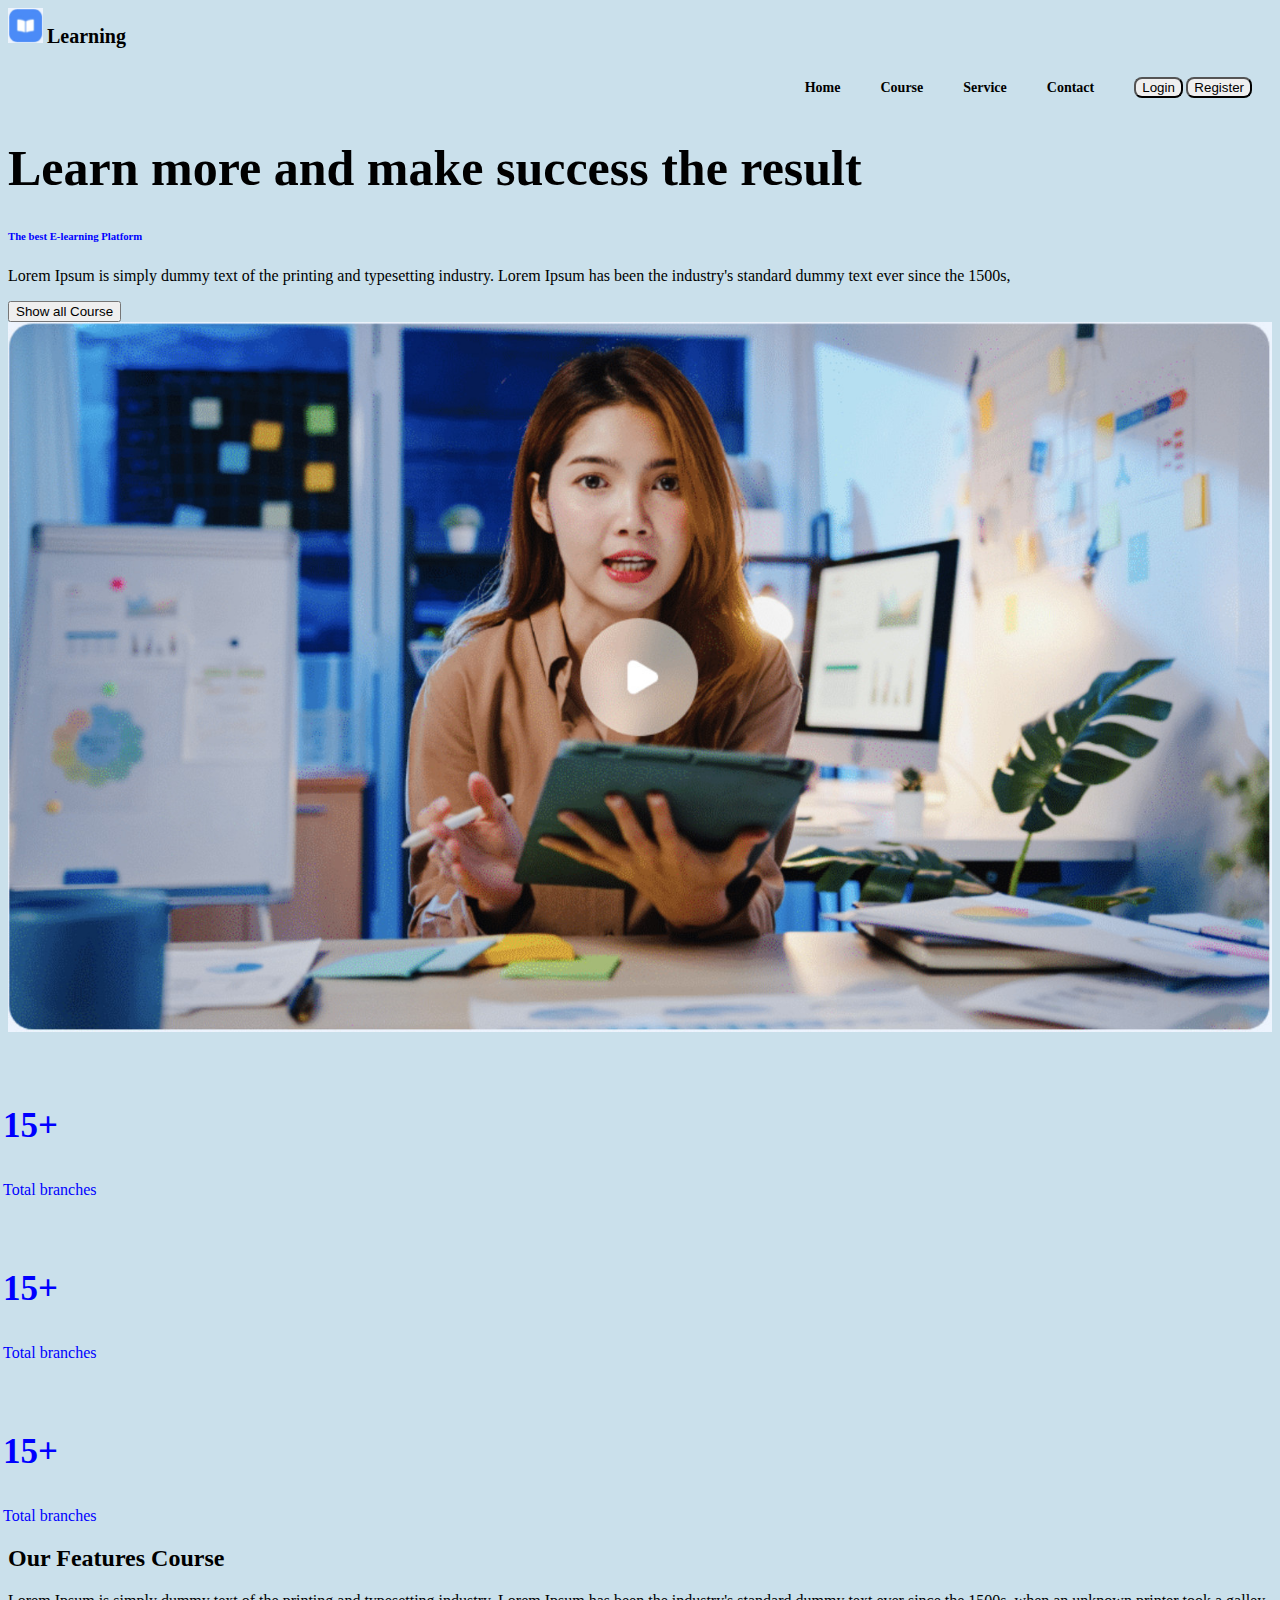
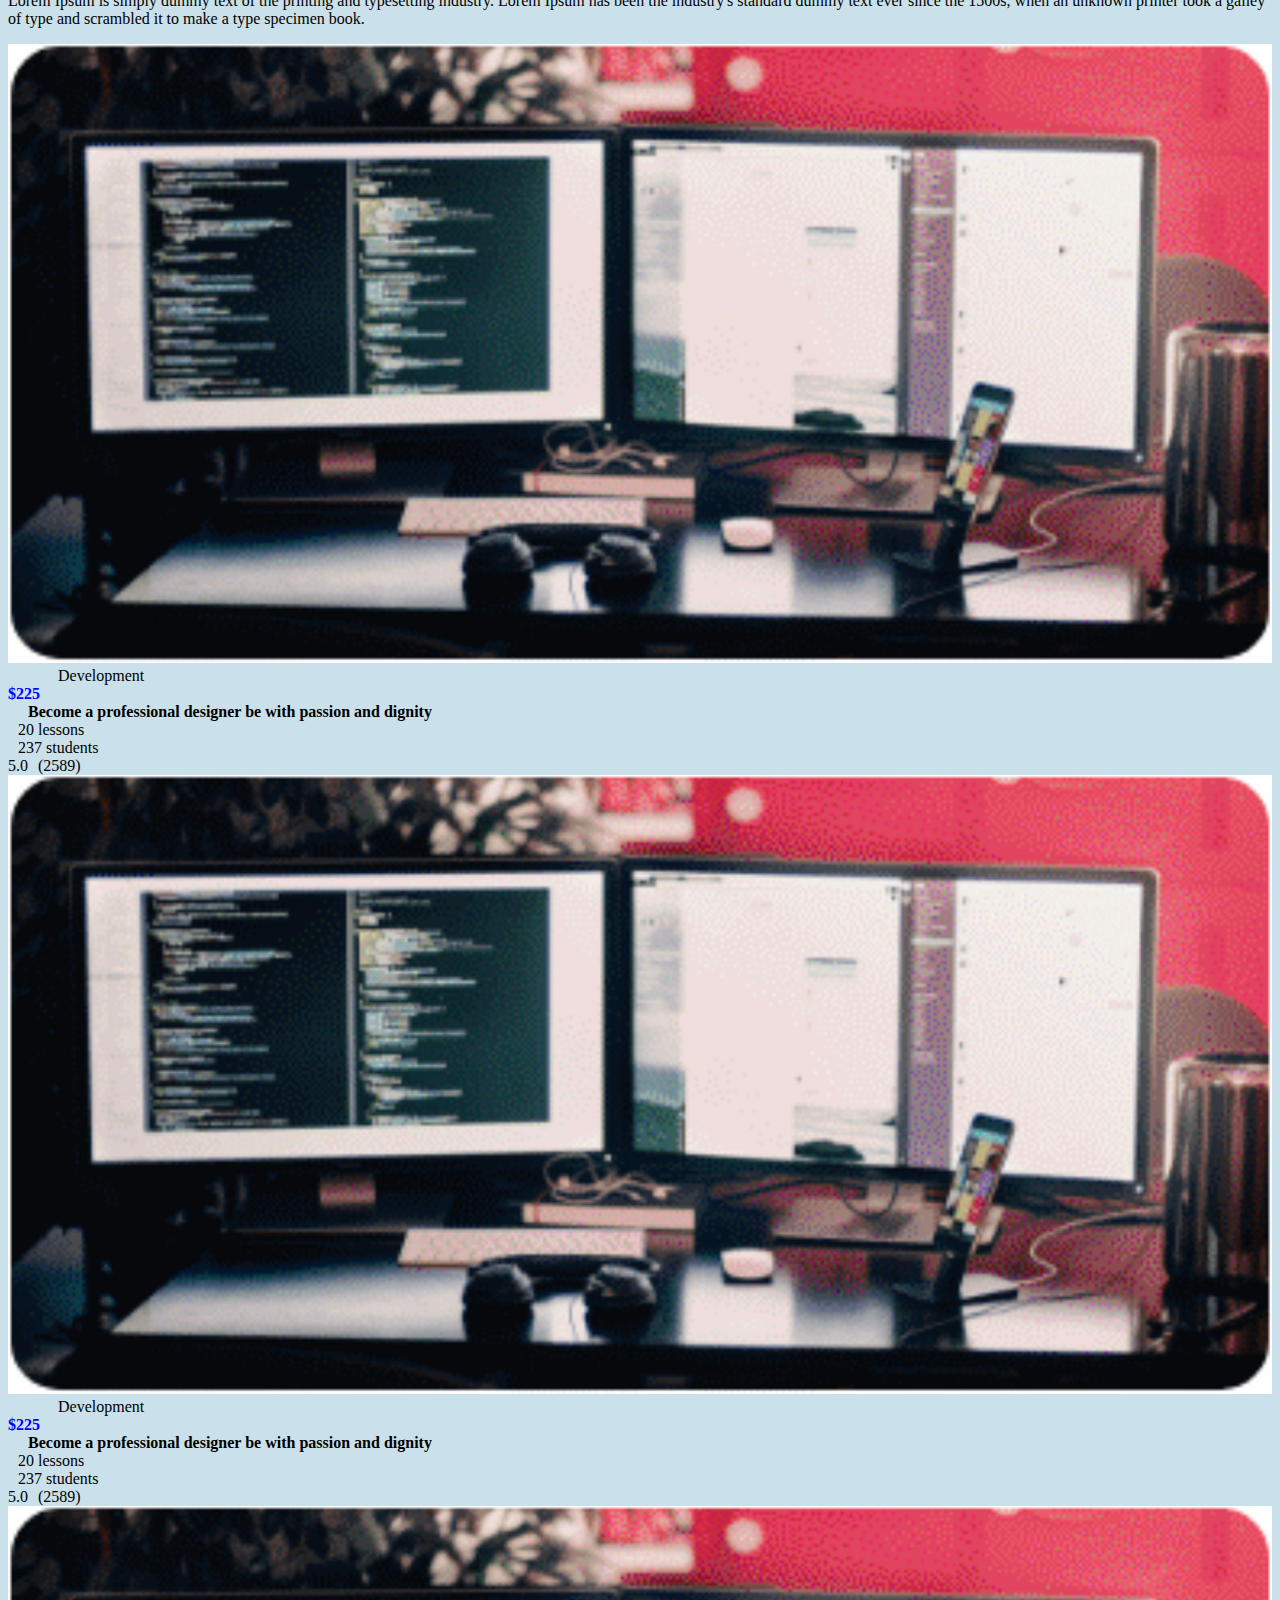
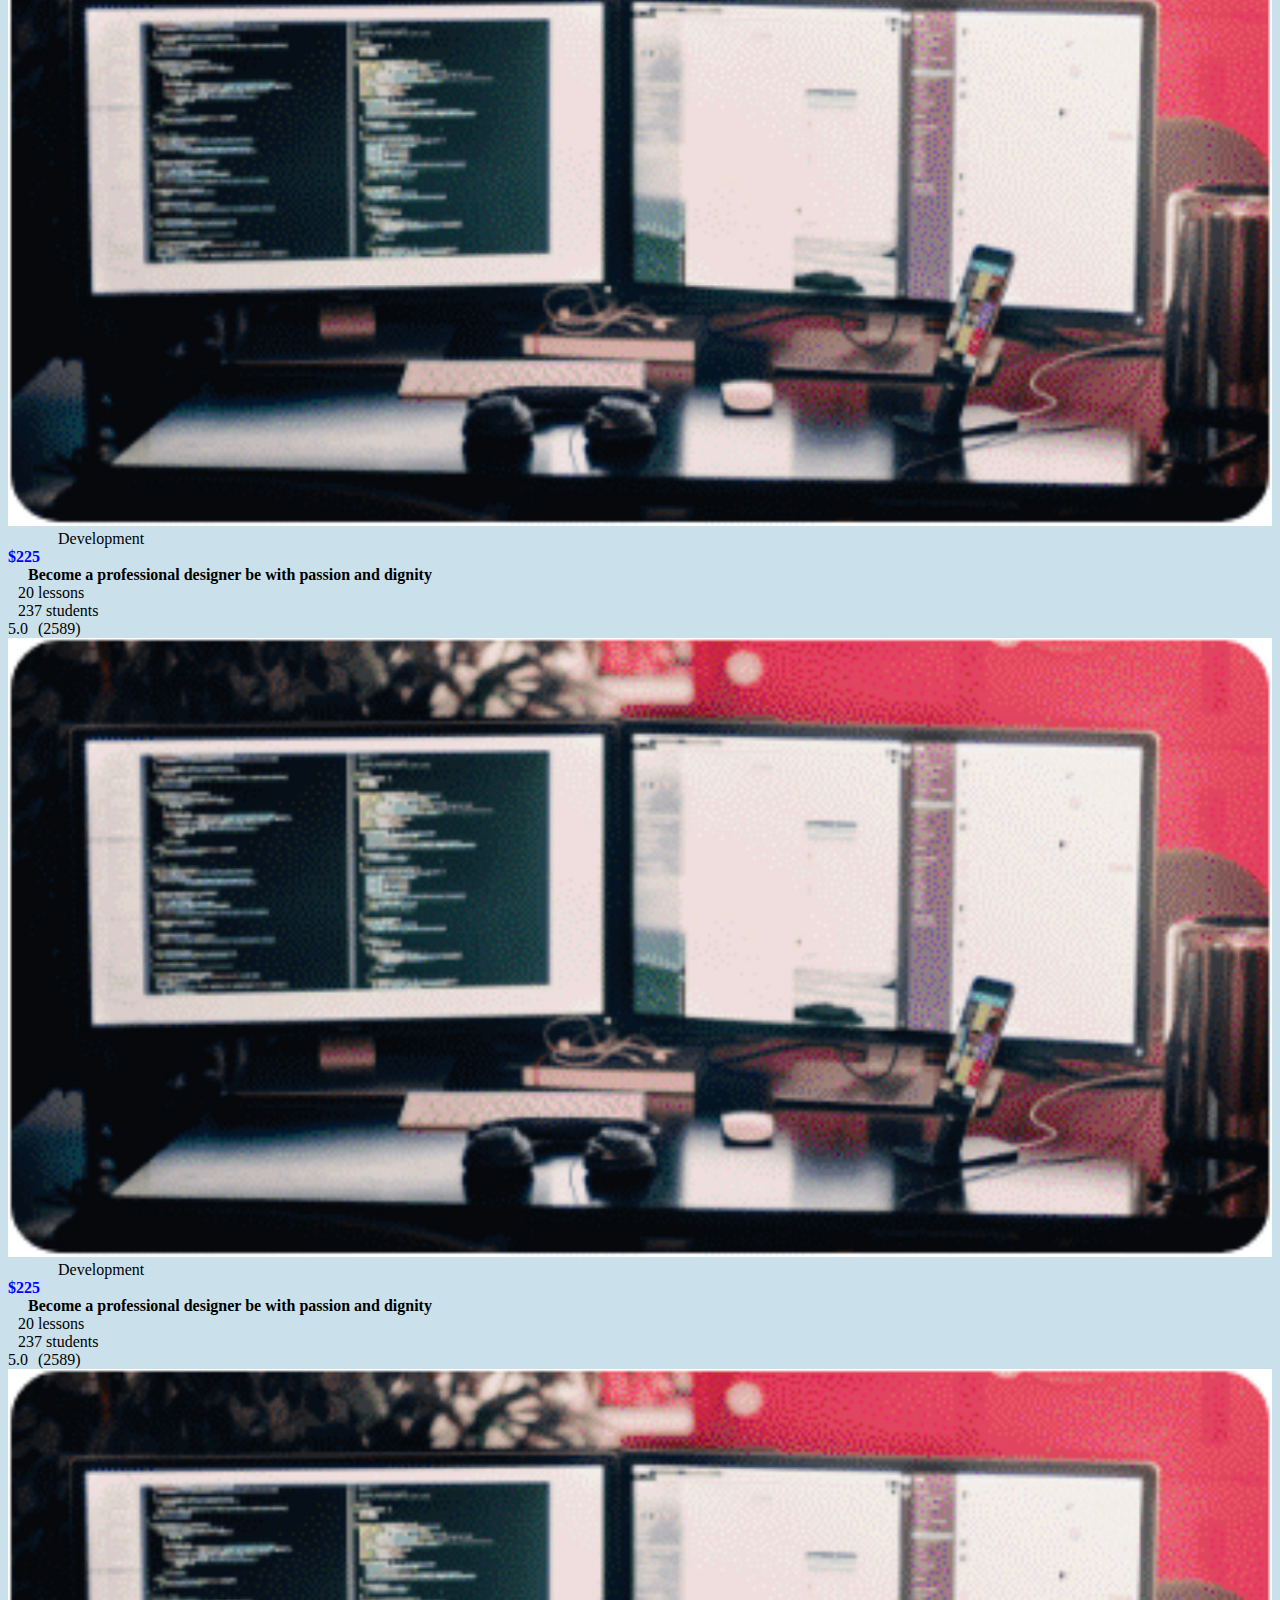
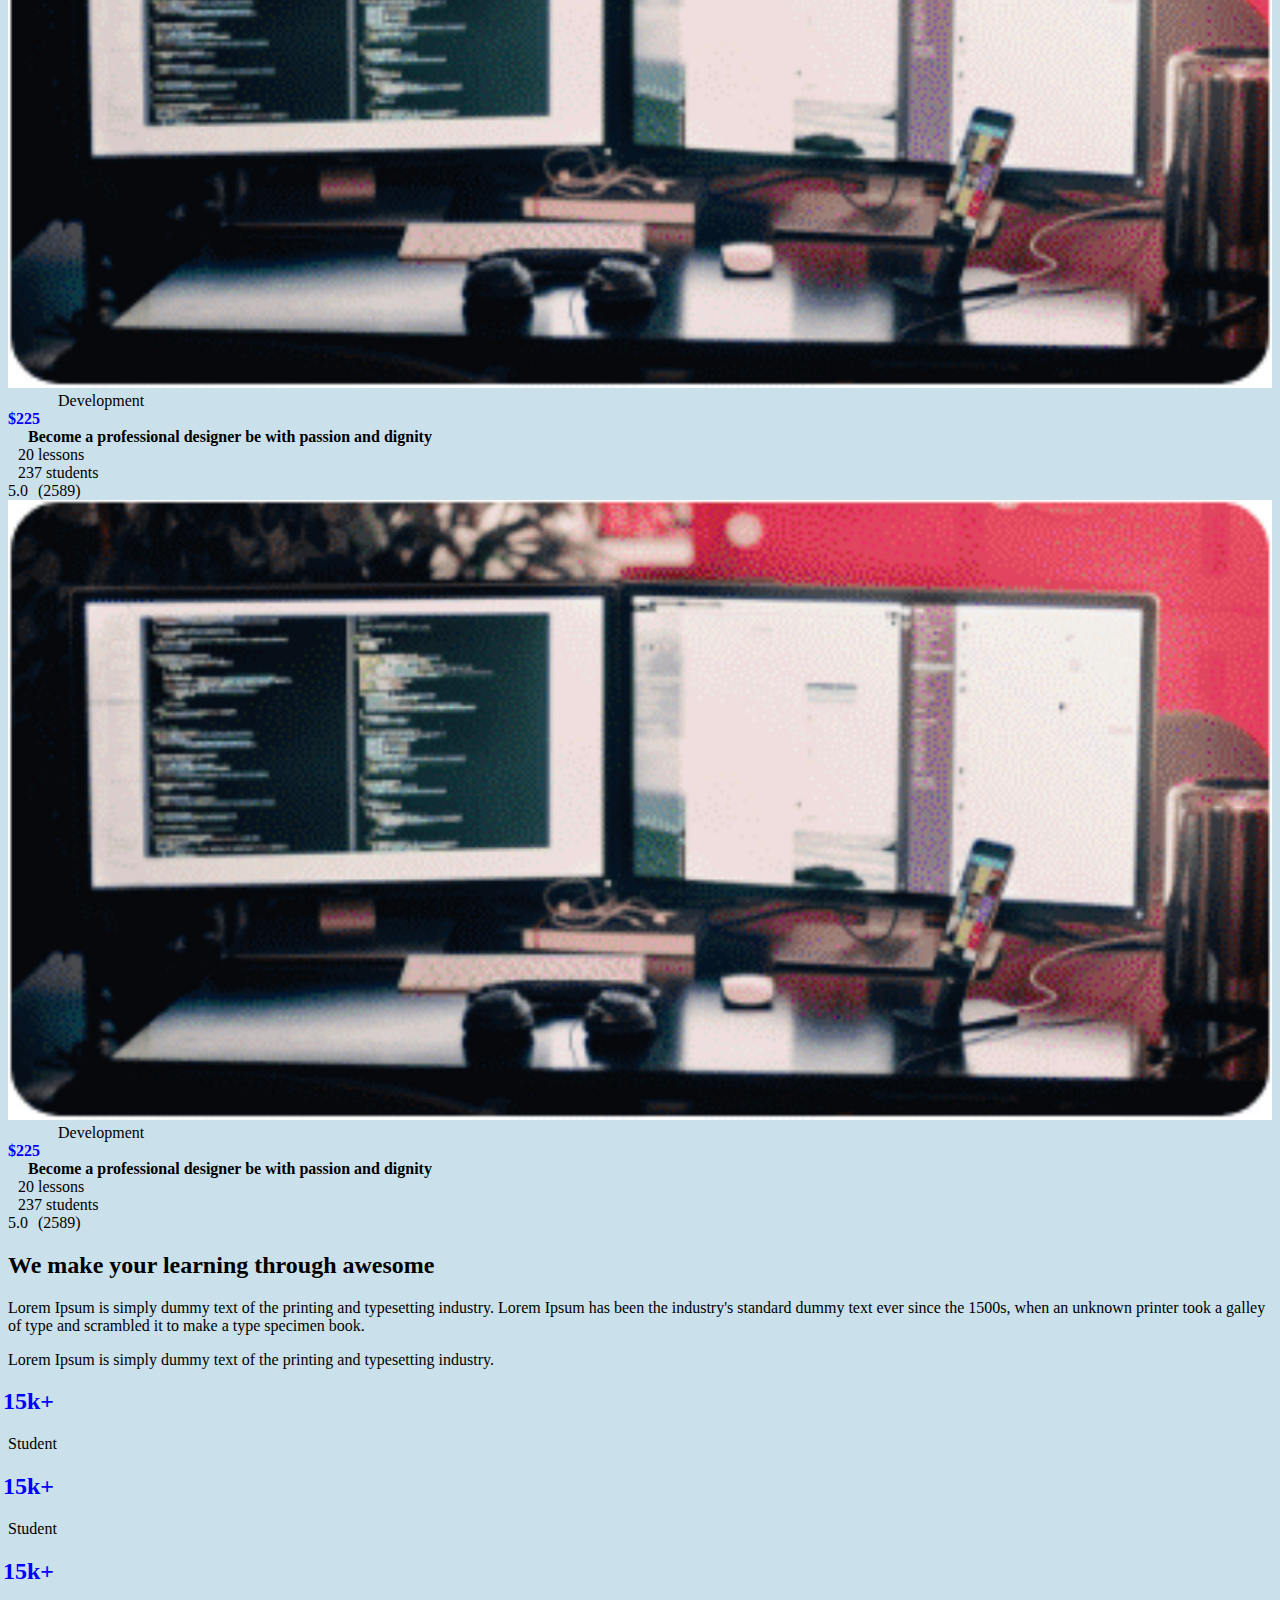
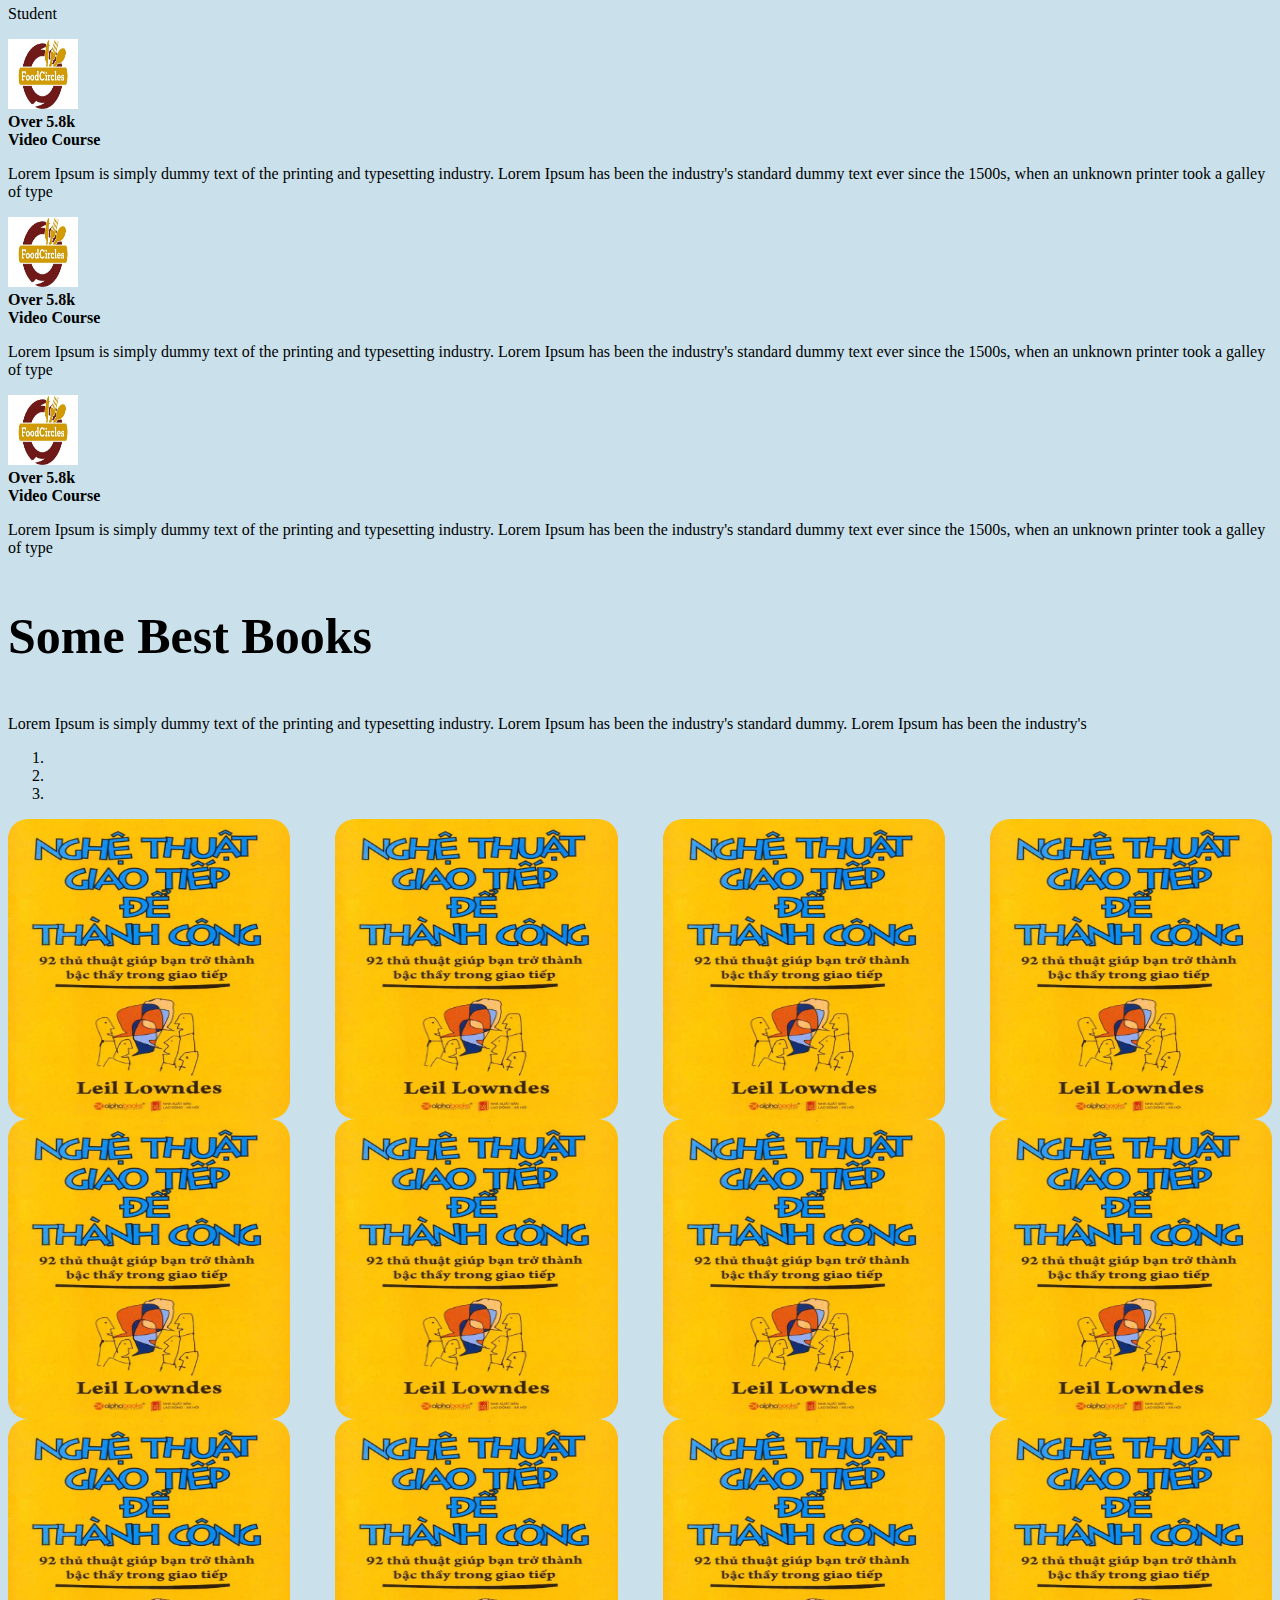
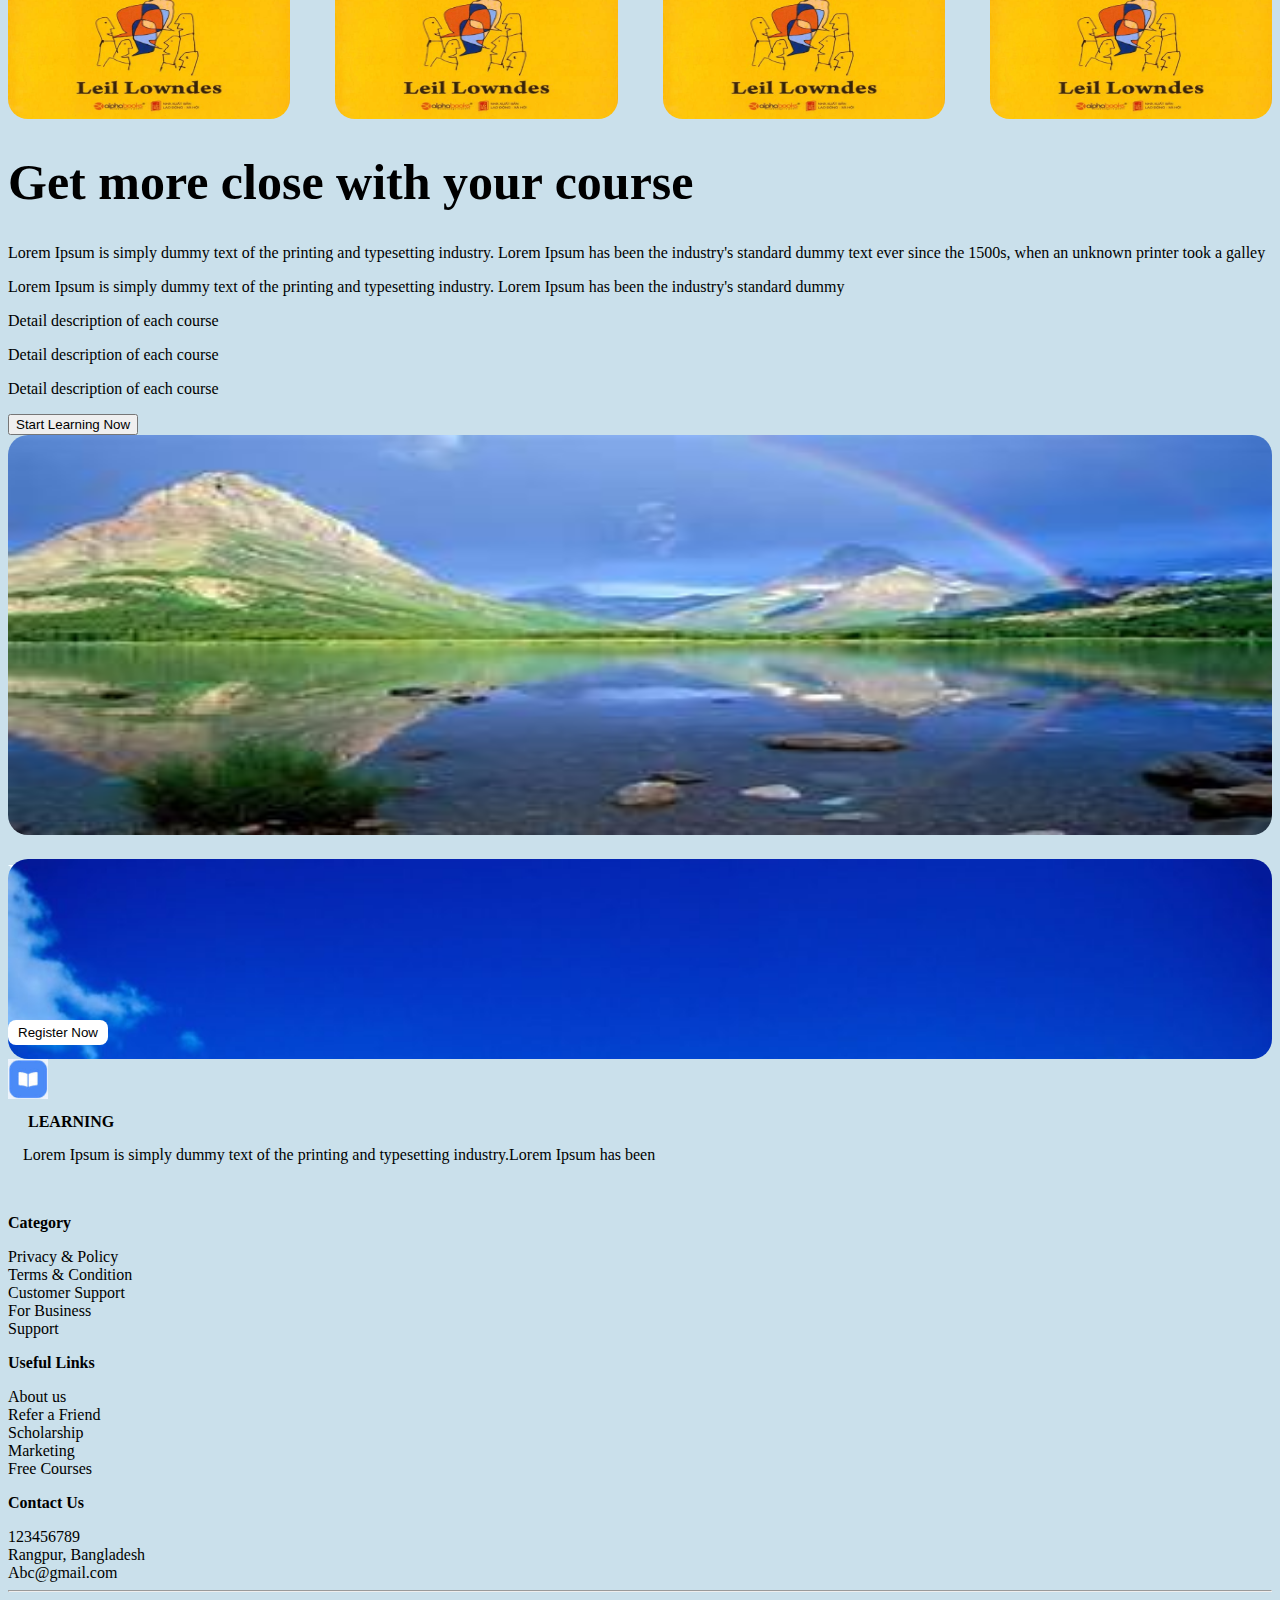
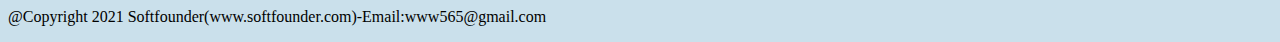
<file: index.html>
<!DOCTYPE html>
<html lang="en">

<head>
    <meta charset="UTF-8">
    <meta http-equiv="X-UA-Compatible" content="IE=edge">
    <meta name="viewport" content="width=device-width, initial-scale=1.0">
    <title>Document</title>
    <link rel="stylesheet" href="https://cdn.jsdelivr.net/npm/bootstrap@4.6.1/dist/css/bootstrap.min.css"
        integrity="sha384-zCbKRCUGaJDkqS1kPbPd7TveP5iyJE0EjAuZQTgFLD2ylzuqKfdKlfG/eSrtxUkn" crossorigin="anonymous">
    <script src="https://cdn.jsdelivr.net/npm/jquery@3.5.1/dist/jquery.slim.min.js"
        integrity="sha384-DfXdz2htPH0lsSSs5nCTpuj/zy4C+OGpamoFVy38MVBnE+IbbVYUew+OrCXaRkfj"
        crossorigin="anonymous"></script>
    <script src="https://cdn.jsdelivr.net/npm/bootstrap@4.6.1/dist/js/bootstrap.bundle.min.js"
        integrity="sha384-fQybjgWLrvvRgtW6bFlB7jaZrFsaBXjsOMm/tB9LTS58ONXgqbR9W8oWht/amnpF"
        crossorigin="anonymous"></script>
    <link rel="stylesheet" href="https://cdnjs.cloudflare.com/ajax/libs/font-awesome/6.1.1/css/all.min.css"
        integrity="sha512-KfkfwYDsLkIlwQp6LFnl8zNdLGxu9YAA1QvwINks4PhcElQSvqcyVLLD9aMhXd13uQjoXtEKNosOWaZqXgel0g=="
        crossorigin="anonymous" referrerpolicy="no-referrer" />
    <link rel="stylesheet" href="css/style.css">
</head>

<body>
    <div class="container">
        <div class="row mt-3">
            <div class="col-5 brand">
                <img src="img/logo.jpg" alt="" class="brand__image">
                <span class="brand__text">Learning</span>
            </div>
            <div class="col-7">
                <ul class="menu">
                    <li class="menu__item">Home</li>
                    <li class="menu__item">Course</li>
                    <li class="menu__item">Service</li>
                    <li class="menu__item">Contact</li>
                    <li class="menu__item">
                        <button class="btn btn-outline-primary mr-2">Login</button>
                        <button class="btn btn-primary">Register</button>
                    </li>
                </ul>
            </div>
        </div>
        <div class="row mt-5">
            <div class="col-6">
                <h1>Learn more and make success the result</h1>
            </div>
            <div class="col-6">
                <h6>The best E-learning Platform</h6>
                <p>Lorem Ipsum is simply dummy text of the printing and typesetting industry. Lorem Ipsum has been the
                    industry's standard dummy text ever since the 1500s,</p>
                <button type="button" class="btn btn-primary">Show all Course</button>
            </div>
        </div>
        <div class="row mt-5">
            <div class="col-10">
                <img src="img/img-body.jpg" alt="" class="video">
            </div>
            <div class="col-2 text-center info">
                <h3>15+</h3>
                <p>Total branches</p>
                <h3>15+</h3>
                <p>Total branches</p>
                <h3>15+</h3>
                <p>Total branches</p>
            </div>
        </div>
        <div class="row mt-5">
            <div class="col-12 text-center">
                <h2>Our Features Course</h2>
                <p class="text-muted">Lorem Ipsum is simply dummy text of the printing and typesetting industry. Lorem
                    Ipsum has been the industry's standard dummy text ever since the 1500s, when an unknown printer took
                    a galley of type and scrambled it to make a type specimen book.</p>
            </div>
            <div class="col-4 item p-4">
                <img src="img/img-section2.jpg" alt="">
                <div class="row mt-3">
                    <div class="col-4 item_type text-muted">Development</div>
                    <div class="col-8 text-content text-right">$225</div>
                </div>
                <div class="row">
                    <span class="para-1">Become a professional designer be with passion and dignity</span>

                    <div class="col-6 pl-4 pt-2 text-muted">
                        <i class="fa-solid fa-book-open"></i><span class="para-2">20 lessons</span>

                    </div>
                    <div class="col-6 pt-2 pl-5 text-muted text-right">
                        <i class="fa-solid fa-user-group"></i><span class="para-2">237 students</span>
                    </div>
                </div>
                <div class="row mt-4 ">
                    <div class="col-10">
                        <span class="text-muted">5.0</span><i class="fa-solid fa-star"></i><i
                            class="fa-solid fa-star"></i><i class="fa-solid fa-star"></i><i
                            class="fa-solid fa-star"></i><i class="fa-solid fa-star"></i><span
                            class="para-2 text-muted">(2589)</span>
                    </div>
                    <div class="col-2 text-right">
                        <i class="fa-solid fa-arrow-right"></i>
                    </div>
                </div>
            </div>
            <div class="col-4 item p-4">
                <img src="img/img-section2.jpg" alt="">
                <div class="row mt-3">
                    <div class="col-4 item_type text-muted">Development</div>
                    <div class="col-8 text-content text-right">$225</div>
                </div>
                <div class="row">
                    <span class="para-1">Become a professional designer be with passion and dignity</span>

                    <div class="col-6 pl-4 pt-2 text-muted">
                        <i class="fa-solid fa-book-open"></i><span class="para-2">20 lessons</span>

                    </div>
                    <div class="col-6 pt-2 pl-5 text-muted text-right">
                        <i class="fa-solid fa-user-group"></i><span class="para-2">237 students</span>
                    </div>
                </div>
                <div class="row mt-4">
                    <div class="col-7">
                        <span class="text-muted">5.0</span><i class="fa-solid fa-star"></i><i
                            class="fa-solid fa-star"></i><i class="fa-solid fa-star"></i><i
                            class="fa-solid fa-star"></i><i class="fa-solid fa-star"></i><span
                            class="para-2 text-muted">(2589)</span>
                    </div>
                    <div class="col-5 text-right">
                        <i class="fa-solid fa-arrow-right"></i>
                    </div>
                </div>
            </div>
            <div class="col-4 item p-4">
                <img src="img/img-section2.jpg" alt="">
                <div class="row mt-3">
                    <div class="col-4 item_type text-muted">Development</div>
                    <div class="col-8 text-content text-right">$225</div>
                </div>
                <div class="row">
                    <span class="para-1">Become a professional designer be with passion and dignity</span>

                    <div class="col-6 pl-4 pt-2 text-muted">
                        <i class="fa-solid fa-book-open"></i><span class="para-2">20 lessons</span>

                    </div>
                    <div class="col-6 pt-2 pl-5 text-muted text-right">
                        <i class="fa-solid fa-user-group"></i><span class="para-2">237 students</span>
                    </div>
                </div>
                <div class="row mt-4">
                    <div class="col-7">
                        <span class="text-muted">5.0</span><i class="fa-solid fa-star"></i><i
                            class="fa-solid fa-star"></i><i class="fa-solid fa-star"></i><i
                            class="fa-solid fa-star"></i><i class="fa-solid fa-star"></i><span
                            class="para-2 text-muted">(2589)</span>
                    </div>
                    <div class="col-5 text-right">
                        <i class="fa-solid fa-arrow-right"></i>
                    </div>
                </div>
            </div>
            <div class="col-4 item p-4">
                <img src="img/img-section2.jpg" alt="">
                <div class="row mt-3">
                    <div class="col-4 item_type text-muted">Development</div>
                    <div class="col-8 text-content text-right">$225</div>
                </div>
                <div class="row">
                    <span class="para-1">Become a professional designer be with passion and dignity</span>

                    <div class="col-6 pl-4 pt-2 text-muted">
                        <i class="fa-solid fa-book-open"></i><span class="para-2">20 lessons</span>

                    </div>
                    <div class="col-6 pt-2 pl-5 text-muted text-right">
                        <i class="fa-solid fa-user-group"></i><span class="para-2">237 students</span>
                    </div>
                </div>
                <div class="row mt-4">
                    <div class="col-7">
                        <span class="text-muted">5.0</span><i class="fa-solid fa-star"></i><i
                            class="fa-solid fa-star"></i><i class="fa-solid fa-star"></i><i
                            class="fa-solid fa-star"></i><i class="fa-solid fa-star"></i><span
                            class="para-2 text-muted">(2589)</span>
                    </div>
                    <div class="col-5 text-right">
                        <i class="fa-solid fa-arrow-right"></i>
                    </div>
                </div>
            </div>
            <div class="col-4 item p-4">
                <img src="img/img-section2.jpg" alt="">
                <div class="row mt-3">
                    <div class="col-4 item_type text-muted">Development</div>
                    <div class="col-8 text-content text-right">$225</div>
                </div>
                <div class="row">
                    <span class="para-1">Become a professional designer be with passion and dignity</span>

                    <div class="col-6 pl-4 pt-2 text-muted">
                        <i class="fa-solid fa-book-open"></i><span class="para-2">20 lessons</span>

                    </div>
                    <div class="col-6 pt-2 pl-5 text-muted text-right">
                        <i class="fa-solid fa-user-group"></i><span class="para-2">237 students</span>
                    </div>
                </div>
                <div class="row mt-4">
                    <div class="col-7">
                        <span class="text-muted">5.0</span><i class="fa-solid fa-star"></i><i
                            class="fa-solid fa-star"></i><i class="fa-solid fa-star"></i><i
                            class="fa-solid fa-star"></i><i class="fa-solid fa-star"></i><span
                            class="para-2 text-muted">(2589)</span>
                    </div>
                    <div class="col-5 text-right">
                        <i class="fa-solid fa-arrow-right"></i>
                    </div>
                </div>
            </div>
            <div class="col-4 item p-4">
                <img src="img/img-section2.jpg" alt="">
                <div class="row mt-3">
                    <div class="col-4 item_type text-muted">Development</div>
                    <div class="col-8 text-content text-right">$225</div>
                </div>
                <div class="row">
                    <span class="para-1">Become a professional designer be with passion and dignity</span>

                    <div class="col-6 pl-4 pt-2 text-muted">
                        <i class="fa-solid fa-book-open"></i><span class="para-2">20 lessons</span>

                    </div>
                    <div class="col-6 pt-2 pl-5 text-muted text-right">
                        <i class="fa-solid fa-user-group"></i><span class="para-2">237 students</span>
                    </div>
                </div>
                <div class="row mt-4">
                    <div class="col-7">
                        <span class="text-muted">5.0</span><i class="fa-solid fa-star"></i><i
                            class="fa-solid fa-star"></i><i class="fa-solid fa-star"></i><i
                            class="fa-solid fa-star"></i><i class="fa-solid fa-star"></i><span
                            class="para-2 text-muted">(2589)</span>
                    </div>
                    <div class="col-5 text-right">
                        <i class="fa-solid fa-arrow-right"></i>
                    </div>
                </div>
            </div>
        </div>

        <div class="row mt-5">
            <div class="col-6">
                <h2>We make your learning through awesome</h2>
                <p class="pt-1">Lorem Ipsum is simply dummy text of the printing and typesetting industry. Lorem Ipsum
                    has been the industry's standard dummy text ever since the 1500s, when an unknown printer took a
                    galley of type and scrambled it to make a type specimen book. </p>
                <p class="pt-1">Lorem Ipsum is simply dummy text of the printing and typesetting industry. </p>
                <div class="row mt-2">
                    <div class="col-4">
                        <h2 class="info">15k+</h2>
                        <p>Student</p>
                    </div>
                    <div class="col-4">
                        <h2 class="info">15k+</h2>
                        <p>Student</p>
                    </div>
                    <div class="col-4">
                        <h2 class="info">15k+</h2>
                        <p>Student</p>
                    </div>
                </div>
            </div>

            <div class="col-6">
                <div class="row">
                    <div class="col-2"><img src="img/logo-2.jpg" alt="" class="logo-2"></div>
                    <div class="col-10">
                        <div class="des">Over 5.8k</div>
                        <div class="des">Video Course</div>
                    </div>
                    <p class="mt-3 ml-3">Lorem Ipsum is simply dummy text of the printing and typesetting industry.
                        Lorem Ipsum has been the industry's standard dummy text ever since the 1500s, when an unknown
                        printer took a galley of type </p>
                </div>
                <div class="row mt-3">
                    <div class="col-2"><img src="img/logo-2.jpg" alt="" class="logo-2"></div>
                    <div class="col-10">
                        <div class="des">Over 5.8k</div>
                        <div class="des">Video Course</div>
                    </div>
                    <p class="mt-3 ml-3">Lorem Ipsum is simply dummy text of the printing and typesetting industry.
                        Lorem Ipsum has been the industry's standard dummy text ever since the 1500s, when an unknown
                        printer took a galley of type </p>
                </div>
                <div class="row mt-3">
                    <div class="col-2"><img src="img/logo-2.jpg" alt="" class="logo-2"></div>
                    <div class="col-10">
                        <div class="des">Over 5.8k</div>
                        <div class="des">Video Course</div>
                    </div>
                    <p class="mt-3 ml-3">Lorem Ipsum is simply dummy text of the printing and typesetting industry.
                        Lorem Ipsum has been the industry's standard dummy text ever since the 1500s, when an unknown
                        printer took a galley of type </p>
                </div>

            </div>
        </div>
        <div class="row mt-5">
            <div class="col-2"></div>
            <div class="col-8 text-center">
                <p class="para-text">Some Best Books</p>
                <p class="text-muted">Lorem Ipsum is simply dummy text of the printing and typesetting industry. Lorem
                    Ipsum has been the industry's standard dummy. Lorem Ipsum has been the industry's </p>
            </div>
            <div class="col-2"></div>
        </div>

        <div id="carouselExampleIndicators" class="carousel slide" data-ride="carousel">
            <ol class="carousel-indicators">
                <li data-target="#carouselExampleIndicators" data-slide-to="0" class="active"></li>
                <li data-target="#carouselExampleIndicators" data-slide-to="1"></li>
                <li data-target="#carouselExampleIndicators" data-slide-to="2"></li>
            </ol>
            <div class="carousel-inner">
                <div class="carousel-item active">
                    <div class="section-4 text-center mt-5">

                        <div class="book-item">
                            <img src="img/book-image.jpg" alt="" class="book-image">
                        </div>
                        <div class="book-item">
                            <img src="img/book-image.jpg" alt="" class="book-image">
                        </div>
                        <div class="book-item">
                            <img src="img/book-image.jpg" alt="" class="book-image">
                        </div>
                        <div class="book-item">
                            <img src="img/book-image.jpg" alt="" class="book-image">
                        </div>

                    </div>
                </div>
                <div class="carousel-item">
                    <div class="section-4 text-center mt-5">

                        <div class="book-item">
                            <img src="img/book-image.jpg" alt="" class="book-image">
                        </div>
                        <div class="book-item">
                            <img src="img/book-image.jpg" alt="" class="book-image">
                        </div>
                        <div class="book-item">
                            <img src="img/book-image.jpg" alt="" class="book-image">
                        </div>
                        <div class="book-item">
                            <img src="img/book-image.jpg" alt="" class="book-image">
                        </div>

                    </div>
                </div>
                <div class="carousel-item">
                    <div class="section-4 text-center mt-5">

                        <div class="book-item">
                            <img src="img/book-image.jpg" alt="" class="book-image">
                        </div>
                        <div class="book-item">
                            <img src="img/book-image.jpg" alt="" class="book-image">
                        </div>
                        <div class="book-item">
                            <img src="img/book-image.jpg" alt="" class="book-image">
                        </div>
                        <div class="book-item">
                            <img src="img/book-image.jpg" alt="" class="book-image">
                        </div>

                    </div>
                </div>
            </div>

        </div>

        <div class="row mt-5">
            <div class="col-6">
                <h1>Get more close with your course</h1>
                <p>Lorem Ipsum is simply dummy text of the printing and typesetting industry. Lorem Ipsum has been the
                    industry's standard dummy text ever since the 1500s, when an unknown printer took a galley</p>
                <p>Lorem Ipsum is simply dummy text of the printing and typesetting industry. Lorem Ipsum has been the
                    industry's standard dummy</p>
                <div class="row">
                    <div class="col-1">
                        <i class="fa-solid fa-circle-check"></i>
                    </div>
                    <div class="col-11">
                        <p class="para-10">Detail description of each course</p>
                    </div>
                </div>
                <div class="row">
                    <div class="col-1">
                        <i class="fa-solid fa-circle-check"></i>
                    </div>
                    <div class="col-11">
                        <p class="para-10">Detail description of each course</p>
                    </div>
                </div>
                <div class="row">
                    <div class="col-1">
                        <i class="fa-solid fa-circle-check"></i>
                    </div>
                    <div class="col-11">
                        <p class="para-10">Detail description of each course</p>
                    </div>
                </div>
                <button type="button" class="btn btn-primary">Start Learning Now</button>
            </div>
            <div class="col-6">

                <img src="img/nature-1.jpg" alt="" class="nature-1">

            </div>
        </div>

        <div class="big-image">
            <div class="row mt-5">
                <div class="col-6 pl-5 pt-5">
                    <h2 class="para-5">Ready to join...</h2>
                    <p class="para-6">Lorem Ipsum is simply dummy text of the printing and typesetting industry. Lorem
                        Ipsum has
                        been the industry's standard </p>
                </div>
                <div class="col-2"></div>
                <div class="col-4">
                    <button class="btn-2">Register Now</button>
                </div>
            </div>

        </div>

        <div class="row mt-5">
            <div class="col-3">
                <div class="row">
                    <div class="col-2">
                        <img src="img/logo.jpg" alt="" class="logo-3">
                    </div>
                    <div class="col-10 para-7">LEARNING</div>
                    <p class="para-8 text-muted">Lorem Ipsum is simply dummy text of the printing and typesetting
                        industry.Lorem
                        Ipsum has been </p>
                    <div>
                        <i class="fa-brands fa-facebook-f icon"></i><i class="fa-brands fa-linkedin-in icon"></i><i
                            class="fa-brands fa-instagram icon"></i><i class="fa-brands fa-pinterest-p icon"></i>
                    </div>
                </div>
            </div>
            <div class="col-3 pl-5">
                <p class="para-9">Category</p>
                <div class="text-muted">Privacy & Policy</div>
                <div class="text-muted">Terms & Condition</div>
                <div class="text-muted">Customer Support</div>
                <div class="text-muted">For Business</div>
                <div class="text-muted">Support</div>
            </div>
            <div class="col-3 pl-5">
                <p class="para-9">Useful Links</p>
                <div class="text-muted">About us</div>
                <div class="text-muted">Refer a Friend</div>
                <div class="text-muted">Scholarship</div>
                <div class="text-muted">Marketing</div>
                <div class="text-muted">Free Courses</div>
            </div>
            <div class="col-3 ">
                <p class="para-9">Contact Us</p>
                <div class="row">
                    <div class="col-2"><i class="fa-solid fa-phone text-muted"></i></div>
                    <div class="col-10">
                        <div class="text-muted">123456789</div>
                    </div>
                    <div class="col-2"><i class="fa-solid fa-location-dot text-muted"></i></div>
                    <div class="col-10">
                        <div class="text-muted">Rangpur, Bangladesh</div>
                    </div>
                    <div class="col-2"><i class="fa-solid fa-envelope text-muted"></i></div>
                    <div class="col-10">
                        <div class="text-muted">Abc@gmail.com</div>
                    </div>

                </div>
            </div>
        </div>

        <div class="row mt-5 ">
            <div class="col-12">
                <hr>
                <p class="text-center text-muted">@Copyright 2021
                    Softfounder(www.softfounder.com)-Email:www565@gmail.com</p>
            </div>
        </div>
    </div>

</body>

</html>
</file>
<file: css/style.css>
body{
    background-color: #CAE0EB;
}

.brand__image{
    width:35px;
}

.brand__text{
    font-size:20px;
    font-weight:bold;
    line-height:35px;
}

.menu{
    display:flex;
    justify-content:end;
}

.menu__item{
    list-style-type: none;
    margin-left:20px;
    margin-right:20px;
    line-height:35px;
    font-weight:bold;
    font-size:14px;
}

.menu__item button{
    border-radius: 8px;
}

h1{
    font-size:50px;
    margin-right:150px;

}

h2{
    font-weight:bold;
}

h6{
    color:blue;
}

.video{
    width:100%;
}

.info h3{
   color:blue;
   font-weight:bold;
   font-size:35px;
   margin-top:70px;
}

.info{
    margin-left:-40px;
}

.image-section2{
    width:100%;
}

.section-2{
    display:flex;
}

.item img{
    width:100%;  
}

.item_type{
    padding-left:50px;    
}

.text-content{
    font-weight: bold;
    color:blue;
}

.para-1{
    font-weight: bold;
    margin-top: 10px;
    padding-left:20px;
}

.para-2{
    margin-left:10px;
    
}

.fa-star{
    color:blue;
}

.info{
    color:blue;
    padding-left:35px;
}

.logo-2{
    width:70px;
    height:70px;
}

.des{
    padding-left:-5px;
    font-weight:bold;
}

.big-image{
    position:relative;
    width:100%;
    height:200px;
    
}
.big-image::before{
    background-image: url("/img/sky.jpg");
    position:absolute;
    content:"";
    width:100%;
    height:100%;
    background-size:cover;
    border-radius: 20px;
    
}

.para-5{
    font-weight:bold;
    color:white;
}

.para-6{
    color:white;
}

.btn-2{
    padding:5px 10px;
    background: white;
    border-radius: 8px;
    position:absolute;
    margin-top:80px;
    border:white
}

.logo-3{
    width:40px;
    height:40px;
}

.para-7{
    font-weight: bold;
    padding-top:10px;
    padding-left:20px;
}

.para-8{
    margin-top:15px;
    padding-left:15px;
}

.icon{
    padding:8px;
}

.fa-linkedin-in{
    color:blue;
}

.para-9{
    font-weight:bold;
}

.section-4{
    display: grid;
    grid-template-columns: 1fr 1fr 1fr 1fr;
    grid-template-rows: 300px;
    grid-gap: 45px;
}

/* .book-item{
    background-color: yellow;
    border:1px solid;
} */

.book-image{
    width:100%;
    height:100%;
    border-radius: 20px;
}

.para-text{
    font-size:50px;
    font-weight:bold;
}

.fa-circle-check{
    color:blue;
    font-size:20px;
}

.nature{
    position:relative;
}

.nature-1{
    width:100%;
    height:400px;
    border-radius: 20px;
   
}
</file>
